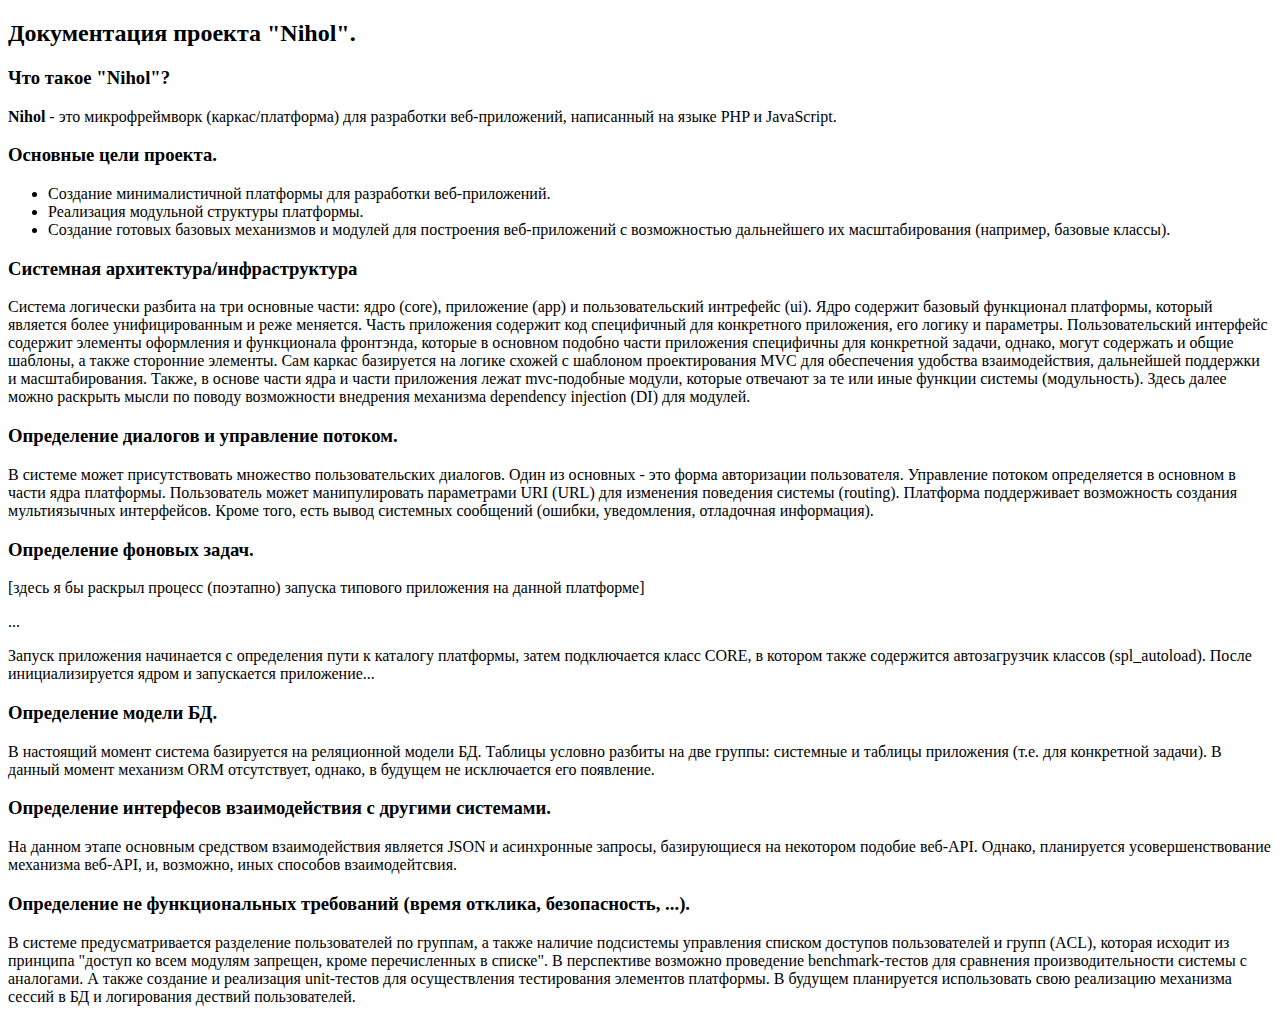
<file: doc/index.html>
<!DOCTYPE html>
<html>
<head>
<meta charset="UTF-8">
<title>Nihol - Documentation</title>
</head>
<body lang="ru">
<h2>Документация проекта "Nihol".</h2>

<h3>Что такое "Nihol"?</h3>
<p><strong>Nihol</strong> - это микрофреймворк (каркас/платформа) 
для разработки веб-приложений,
написанный на языке PHP и JavaScript.</p>

<h3>Основные цели проекта.</h3>
<ul>
<li>Создание минималистичной платформы для разработки веб-приложений.</li>
<li>Реализация модульной структуры платформы.</li>
<li>Создание готовых базовых механизмов и модулей для построения 
веб-приложений с возможностью дальнейшего их масштабирования 
(например, базовые классы).</li>
</ul>

<h3>Системная архитектура/инфраструктура</h3>
<p>Система логически разбита на три основные части: ядро (core), 
приложение (app) и пользовательский интрефейс (ui).
Ядро содержит базовый функционал платформы, который является более 
унифицированным и реже меняется.
Часть приложения содержит код специфичный для конкретного приложения, 
его логику и параметры.
Пользовательский интерфейс содержит элементы оформления и функционала 
фронтэнда, которые в основном подобно части приложения специфичны для
конкретной задачи, однако, могут содержать и общие шаблоны, а также сторонние 
элементы.
Сам каркас базируется на логике схожей с шаблоном проектирования MVC для 
обеспечения удобства взаимодействия, дальнейшей поддержки и масштабирования.
Также, в основе части ядра и части приложения лежат mvc-подобные модули,
которые отвечают за те или иные функции системы (модульность). Здесь далее 
можно раскрыть мысли по поводу возможности внедрения механизма dependency
injection (DI) для модулей.</p>

<h3>Определение диалогов и управление потоком.</h3>
<p>В системе может присутствовать множество пользовательских диалогов. Один из 
основных - это форма авторизации пользователя. Управление потоком определяется 
в основном в части ядра платформы. Пользователь может манипулировать 
параметрами URI (URL) для изменения поведения системы (routing). Платформа 
поддерживает возможность создания мультиязычных интерфейсов. Кроме того, есть 
вывод системных сообщений (ошибки, уведомления, отладочная информация).</p>

<h3>Определение фоновых задач.</h3>
<p>[здесь я бы раскрыл процесс (поэтапно) запуска типового приложения на 
данной платформе]</p>
<p>...</p>
<p>Запуск приложения начинается с определения пути к каталогу платформы,
затем подключается класс CORE, в котором также содержится автозагрузчик классов (spl_autoload). После инициализируется ядром и запускается приложение...</p>

<h3>Определение модели БД.</h3>
<p>В настоящий момент система базируется на реляционной модели БД. Таблицы 
условно разбиты на две группы: системные и таблицы приложения (т.е. для 
конкретной задачи). В данный момент механизм ORM отсутствует, однако, в 
будущем не исключается его появление.</p>

<h3>Определение интерфесов взаимодействия с другими системами.</h3>
<p>На данном этапе основным средством взаимодействия является JSON и 
асинхронные запросы, базирующиеся на некотором подобие веб-API. Однако, 
планируется усовершенствование механизма веб-API, и, возможно, иных способов 
взаимодейтсвия.</p>

<h3>Определение не функциональных требований (время отклика, безопасность, ...).</h3>
<p>В системе предусматривается разделение пользователей по группам, а также 
наличие подсистемы управления списком доступов пользователей и групп (ACL), 
которая исходит из принципа "доступ ко всем модулям запрещен, кроме 
перечисленных в списке". В перспективе возможно проведение benchmark-тестов 
для сравнения производительности системы с аналогами. А также создание и 
реализация unit-тестов для осуществления тестирования элементов платформы. В 
будущем планируется использовать свою реализацию механизма сессий в БД и 
логирования дествий пользователей.</p>

<!--
<h3>* Определение словаря для всех имееющих отношение концепций (опасные можно опустить).</h3>
<p>...</p>
-->

</body>
</html>
</file>
